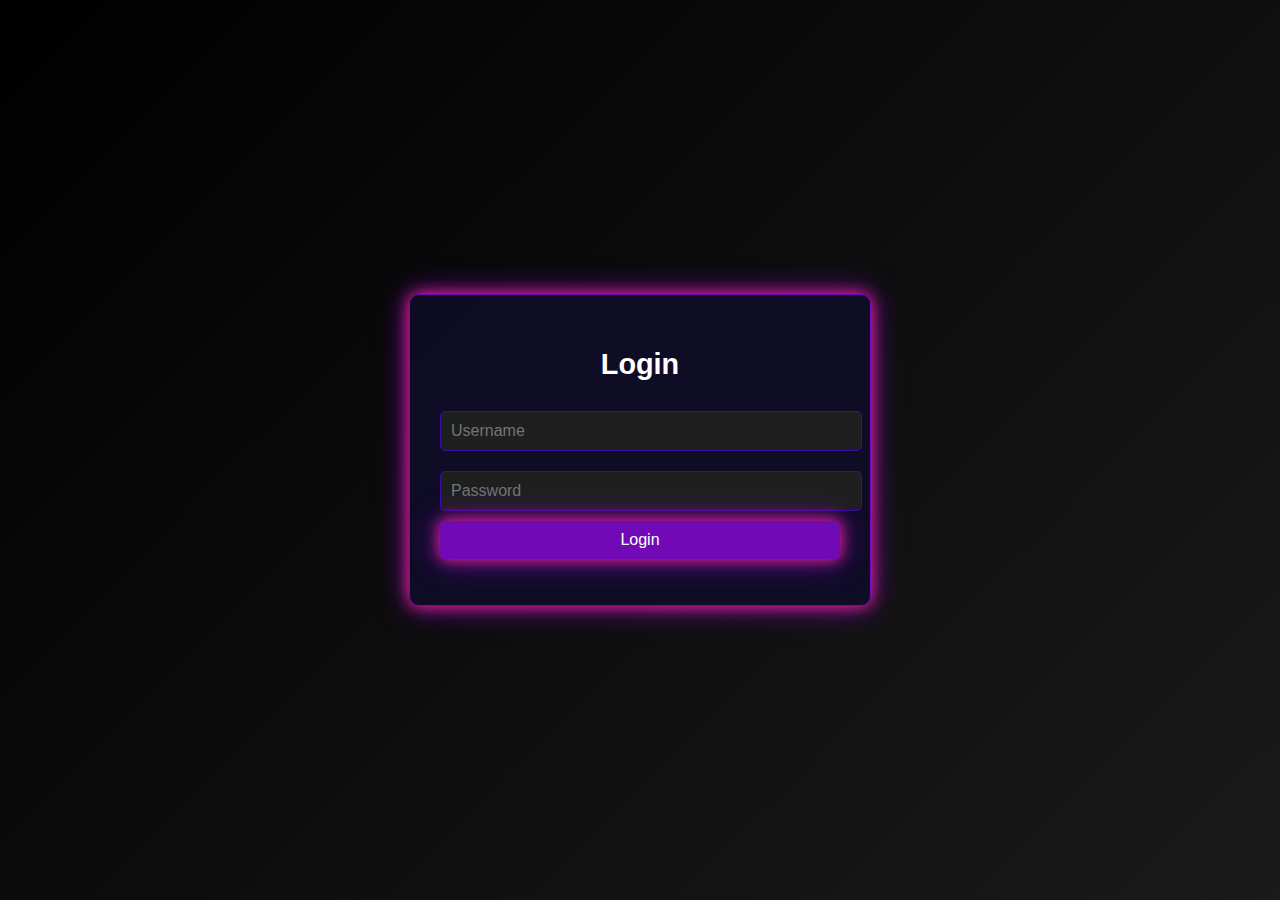
<file: UAS/index.html>
<!DOCTYPE html>
<html lang="id">
<head>
    <meta charset="UTF-8">
    <meta name="viewport" content="width=device-width, initial-scale=1.0">
    <title>Penjualan Snack CyberPunk</title>
    <link rel="stylesheet" href="style.css">
    <link href="https://fonts.googleapis.com/css2?family=Orbitron:wght@400;700&display=swap" rel="stylesheet">
</head>
<body>
    <!-- Login Section -->
    <div id="login-section" class="login-container">
        <div class="login-card">
            <h2>Login</h2>
            <input type="text" id="username" placeholder="Username" required>
            <input type="password" id="password" placeholder="Password" required>
            <button onclick="login()">Login</button>
            <p id="error-message" style="color: red; margin-top: 10px;"></p>
        </div>
    </div>
    
    <!-- Snack Section -->
    <div id="snack-section" style="display: none;">
        <h1>Daftar Snack</h1>
        <div class="logout-container">
            <button id="logout-btn" class="logout-btn">Logout</button>
        </div>
        <div id="admin-message" style="display: none; text-align: center;">
            <p>Selamat datang, Admin! Anda dapat mengelola snack.</p>
        </div>
        <div id="cart-info">
            <span class="cart-icon">🛒</span>
            <span>Total Item: <strong id="total-items">0</strong></span>
            <span>Total Harga: Rp <strong id="total-price">0</strong></span>
        </div>       
        <div class="cart-actions">
            <button onclick="buyItems()" class="cart-action-btn">Beli Sekarang</button>
            <button onclick="clearCart()" class="cart-action-btn">Hapus Semua Pesanan</button>
        </div>
        <section class="snack-container">
            <div class="snack-card">
                <img src="snack1.jpg" alt="Snack 1">
                <h3>Snack A</h3>
                <p>Rp 1.500.000</p>
                <button onclick="addToCart(1500000, 'Snack A')">Tambah ke Keranjang</button>
            </div>
            <div class="snack-card">
                <img src="snack2.jpg" alt="Snack 2">
                <h3>Snack B</h3>
                <p>Rp 2.000.000</p>
                <button onclick="addToCart(2000000, 'Snack B')">Tambah ke Keranjang</button>
            </div>
            <div class="snack-card">
                <img src="snack3.jpg" alt="Snack 3">
                <h3>Snack C</h3>
                <p>Rp 2.500.000</p>
                <button onclick="addToCart(2500000, 'Snack C')">Tambah ke Keranjang</button>
            </div>
            <div id="cart-list"></div>
            <div id="cart-summary"></div>
            <div id="payment-container">
                <h3>Metode Pembayaran</h3>
                <label for="input-money">Jumlah Uang yang Diberikan:</label>
                <input type="number" id="input-money" placeholder="Masukkan jumlah uang">
                <button id="pay-btn" class="pay-btn">Bayar</button>
                <p id="change-result"></p>
            </div> 
        </section>
    </div>

    <div id="notification" style="display: none;">Snack berhasil ditambahkan!</div>

    <script src="script.js"></script>
</body>
</html>
</file>
<file: UAS/style.css>
/* Global Style */
body {
    margin: 0;
    padding: 0;
    font-family: 'Orbitron', sans-serif;
    background: linear-gradient(to right, #0f0c29, #302b63, #24243e);
    color: #e0e0e0;
    overflow-x: hidden;
}

/* Cyberpunk Glow */
.cyberpunk-glow {
    text-shadow: 0 0 5px #f72585, 0 0 10px #f72585, 0 0 20px #f72585, 
                 0 0 40px #7209b7, 0 0 80px #7209b7, 0 0 120px #7209b7;
}

/* Login Section */
.login-container {
    display: flex;
    justify-content: center;
    align-items: center;
    height: 100vh;
}

.login-card {
    background: rgba(15, 12, 41, 0.9);
    border: 1px solid #7209b7;
    padding: 30px;
    border-radius: 10px;
    text-align: center;
    max-width: 400px;
    width: 90%;
    color: #e0e0e0;
    box-shadow: 0 0 15px #f72585, 0 0 30px #7209b7;
}

.login-card h2 {
    margin-bottom: 20px;
    font-size: 1.8rem;
    color: #fff;
}

.login-card input {
    width: 100%;
    padding: 10px;
    margin: 10px 0;
    background: #1f1f1f;
    border: 1px solid #3a0ca3;
    border-radius: 5px;
    font-size: 1rem;
    color: #e0e0e0;
}

.login-card input:focus {
    border-color: #f72585;
    outline: none;
    box-shadow: 0 0 10px #f72585;
}

.login-card button {
    width: 100%;
    padding: 10px;
    background: #7209b7;
    color: white;
    border: none;
    border-radius: 5px;
    font-size: 1rem;
    cursor: pointer;
    box-shadow: 0 0 15px #f72585, 0 0 30px #7209b7;
    transition: all 0.3s ease;
}

.login-card button:hover {
    background: #f72585;
    box-shadow: 0 0 20px #f72585, 0 0 40px #7209b7;
}

.logout-container {
    text-align: center;
    margin: 20px;
}

.logout-btn {
    padding: 10px 20px;
    background: #f72585;
    color: white;
    border: none;
    border-radius: 5px;
    cursor: pointer;
    font-size: 1rem;
    box-shadow: 0 0 15px #7209b7, 0 0 30px #f72585;
    transition: all 0.3s ease;
}

.logout-btn:hover {
    background: #7209b7;
    box-shadow: 0 0 20px #f72585, 0 0 40px #7209b7;
}

/* Snack Section */
#snack-section {
    max-width: 1200px;
    margin: 0 auto;
    padding: 20px;
    color: #e0e0e0;
}

/* Header */
.snack-header {
    text-align: center;
    background: linear-gradient(to right, #6a0572, #a81b92);
    color: white;
    padding: 20px;
    border-radius: 10px;
    margin: 20px;
    box-shadow: 0 0 20px #f72585, 0 0 40px #7209b7;
}

.snack-header h1 {
    font-size: 2.5rem;
}

/* Snack Cards */
.snack-container {
    display: flex;
    justify-content: center;
    gap: 20px;
    flex-wrap: wrap;
    padding: 20px;
}

.snack-card {
    background: rgba(15, 12, 41, 0.9);
    border-radius: 10px;
    box-shadow: 0 0 15px #7209b7, 0 0 30px #f72585;
    padding: 20px;
    width: 250px;
    text-align: center;
    transition: transform 0.3s, box-shadow 0.3s;
}

.snack-card:hover {
    transform: translateY(-10px);
    box-shadow: 0 0 20px #f72585, 0 0 40px #7209b7;
}

.snack-card img {
    width: 100%;
    border-radius: 10px;
    margin-bottom: 15px;
    box-shadow: 0 0 15px #3a0ca3;
}

.snack-card h3 {
    font-size: 1.5rem;
    margin-bottom: 10px;
    color: #fff;
}

.snack-card p {
    font-size: 1.2rem;
    margin-bottom: 15px;
    color: #e0e0e0;
}

.snack-card button {
    padding: 10px 20px;
    background: #f72585;
    color: white;
    border: none;
    border-radius: 5px;
    cursor: pointer;
    font-size: 1rem;
    box-shadow: 0 0 15px #7209b7;
    transition: background 0.3s;
}

.snack-card button:hover {
    background: #7209b7;
    box-shadow: 0 0 20px #f72585, 0 0 40px #7209b7;
}

/* Notification */
#notification {
    position: fixed;
    top: 10px;
    right: 10px;
    background-color: #f72585;
    color: white;
    padding: 10px 20px;
    border-radius: 5px;
    box-shadow: 0 0 15px #7209b7;
    animation: fadeInOut 3s ease forwards;
    z-index: 1000;
    font-size: 0.9em;
}

@keyframes fadeInOut {
    0% { opacity: 0; transform: translateY(-20px); }
    10% { opacity: 1; transform: translateY(0); }
    90% { opacity: 1; transform: translateY(0); }
    100% { opacity: 0; transform: translateY(-20px); }
}

/* Tombol Aksi Keranjang */
.cart-actions {
    display: flex;
    justify-content: center;
    gap: 15px;
    margin: 20px 0;
}

.cart-action-btn {
    padding: 10px 20px;
    background-color: #0ff; /* Neon Cyan */
    color: #000;
    border: 2px solid #0ff;
    border-radius: 5px;
    cursor: pointer;
    font-size: 1em;
    transition: transform 0.3s, background-color 0.3s;
}

.cart-action-btn:hover {
    background-color: #ff00ff; /* Neon Magenta */
    color: #fff;
    transform: scale(1.1);
}

/* Daftar Item di Keranjang */
#cart-list {
    margin: 20px 0;
}

/* Item Keranjang */
.cart-item {
    display: flex;
    justify-content: space-between;
    align-items: center;
    padding: 10px;
    margin-bottom: 10px;
    background: linear-gradient(135deg, #1a1a1a, #333); /* Gradient Background */
    border-radius: 5px;
    box-shadow: 0 4px 8px rgba(0, 255, 255, 0.5);
}

.cart-item div {
    display: flex;
    flex-direction: column;
    color: #0ff; /* Neon Cyan */
}

.cart-item-buttons {
    display: flex;
    gap: 10px;
}

/* Tombol di Item Keranjang */
.cart-item-buttons button {
    padding: 5px 10px;
    background-color: #ff00ff; /* Neon Magenta */
    color: white;
    border: 2px solid #ff00ff;
    border-radius: 5px;
    cursor: pointer;
    transition: transform 0.3s, box-shadow 0.3s;
}

.cart-item-buttons button:hover {
    background-color: #0ff; /* Neon Cyan */
    border-color: #0ff;
    transform: scale(1.1);
    box-shadow: 0 0 10px #0ff, 0 0 20px #ff00ff;
}

/* Notifikasi */
#notification {
    position: fixed;
    top: 10px;
    right: 10px;
    background: linear-gradient(135deg, #ff00ff, #0ff); /* Neon Gradient */
    color: white;
    padding: 10px 20px;
    border-radius: 5px;
    box-shadow: 0 4px 8px rgba(255, 0, 255, 0.5);
    animation: fadeInOut 3s ease forwards;
    z-index: 1000;
    font-size: 0.9em;
}

/* Animasi Notifikasi */
@keyframes fadeInOut {
    0% { opacity: 0; transform: translateY(-20px); }
    10% { opacity: 1; transform: translateY(0); }
    90% { opacity: 1; transform: translateY(0); }
    100% { opacity: 0; transform: translateY(-20px); }
}

/* Latar dan efek neon */
body {
    background: linear-gradient(135deg, #000000, #1a1a1a); /* Gelap dengan aksen */
    color: #0ff;
    font-family: 'Poppins', sans-serif;
}

#payment-container {
    margin: 20px 0;
    padding: 20px;
    background: rgba(15, 12, 41, 0.9);
    border: 2px solid #7209b7;
    border-radius: 10px;
    box-shadow: 0 0 15px #f72585, 0 0 30px #7209b7;
    color: #e0e0e0;
}

#payment-container h3 {
    color: #fff;
    text-align: center;
    margin-bottom: 10px;
}

#payment-container label {
    display: block;
    margin-bottom: 10px;
    font-size: 1rem;
    color: #0ff;
}

#payment-container input {
    width: 100%;
    padding: 10px;
    margin-bottom: 10px;
    border: 1px solid #3a0ca3;
    border-radius: 5px;
    background: #1f1f1f;
    color: #e0e0e0;
    font-size: 1rem;
}

#payment-container input:focus {
    outline: none;
    border-color: #f72585;
    box-shadow: 0 0 10px #f72585;
}

.pay-btn {
    width: 100%;
    padding: 10px;
    background: #f72585;
    color: white;
    border: none;
    border-radius: 5px;
    cursor: pointer;
    font-size: 1rem;
    box-shadow: 0 0 15px #7209b7, 0 0 30px #f72585;
    transition: all 0.3s ease;
}

.pay-btn:hover {
    background: #7209b7;
    box-shadow: 0 0 20px #f72585, 0 0 40px #7209b7;
}

#change-result {
    margin-top: 10px;
    font-size: 1.2rem;
    text-align: center;
    color: #0ff;
}
</file>
